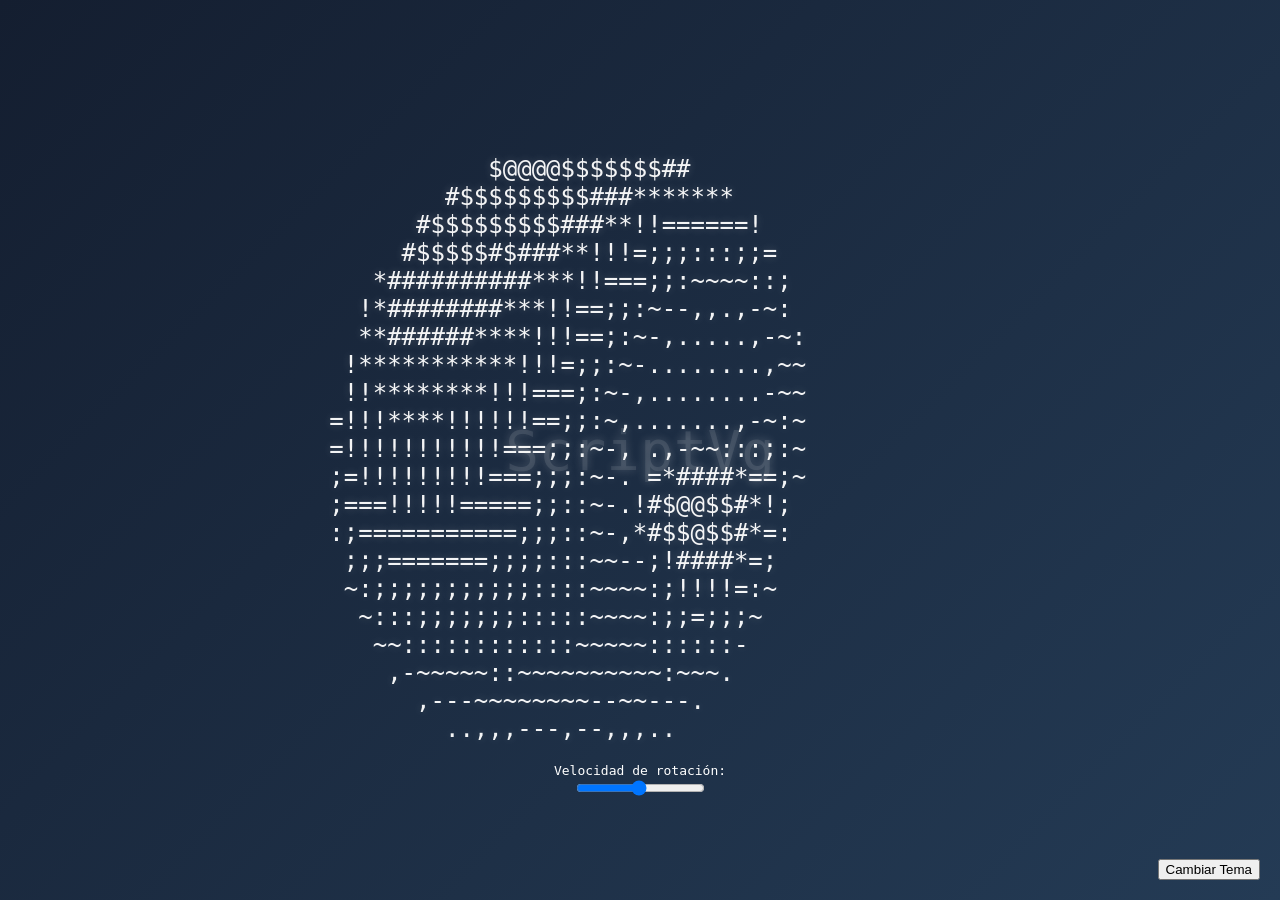
<file: index.html>
<!DOCTYPE html>
<html lang="es">
<head>
    <meta charset="UTF-8">
    <meta name="viewport" content="width=device-width, initial-scale=1">
    <title>Donut ASCII Rotatorio</title>
    <link rel="stylesheet" href="styles.css">
</head>
<body>
    <div id="ASCII"><pre id="d"></pre></div>
    <div id="marca-agua">ScriptVg</div>
    <button id="themebtn" onclick="cambiarTema()">Cambiar Tema</button>
    <label for="speed">Velocidad de rotación:</label>
    <input type="range" min="1" max="100" value="50" class="slider" id="speed">
    <script src="script.js"></script>
    <script>
        function cambiarTema() {
            document.body.classList.toggle('dark');
            document.body.classList.toggle('light');
        }
    </script>
</body>
</html>
</file>
<file: styles.css>
body {
    margin: 0;
    background: linear-gradient(135deg, #141e30, #243b55);
    color: white;
    display: flex;
    flex-direction: column;
    align-items: center;
    justify-content: center;
    height: 100vh;
    overflow: hidden;
    font-family: monospace;
    transition: background 0.5s ease-in-out;
}

#d {
    font-size: 1.5rem;
    white-space: pre;
    color: rgba(255, 255, 255, 0.95);
    text-shadow: 0 0 10px rgba(255, 255, 255, 0.2);
    transition: transform 0.3s ease-in-out;
    margin-bottom: 20px;
}

#marca-agua {
    position: absolute;
    top: 50%;
    left: 50%;
    transform: translate(-50%, -50%);
    color: rgba(255, 255, 255, 0.1);
    font-size: 3.5rem;
    text-align: center;
    pointer-events: none;
    user-select: none;
    z-index: 1000;
    text-shadow: 0 0 10px rgba(255, 255, 255, 0.2);
}

#themebtn {
    position: absolute;
    bottom: 20px;
    right: 20px;
    z-index: 1001;
}

body.dark {
    background: linear-gradient(135deg, #2f2f2f, #4f4f4f);
    color: #fff;
}

body.light {
    background: linear-gradient(135deg, #141e30, #243b55);
    color: white;
}
</file>
